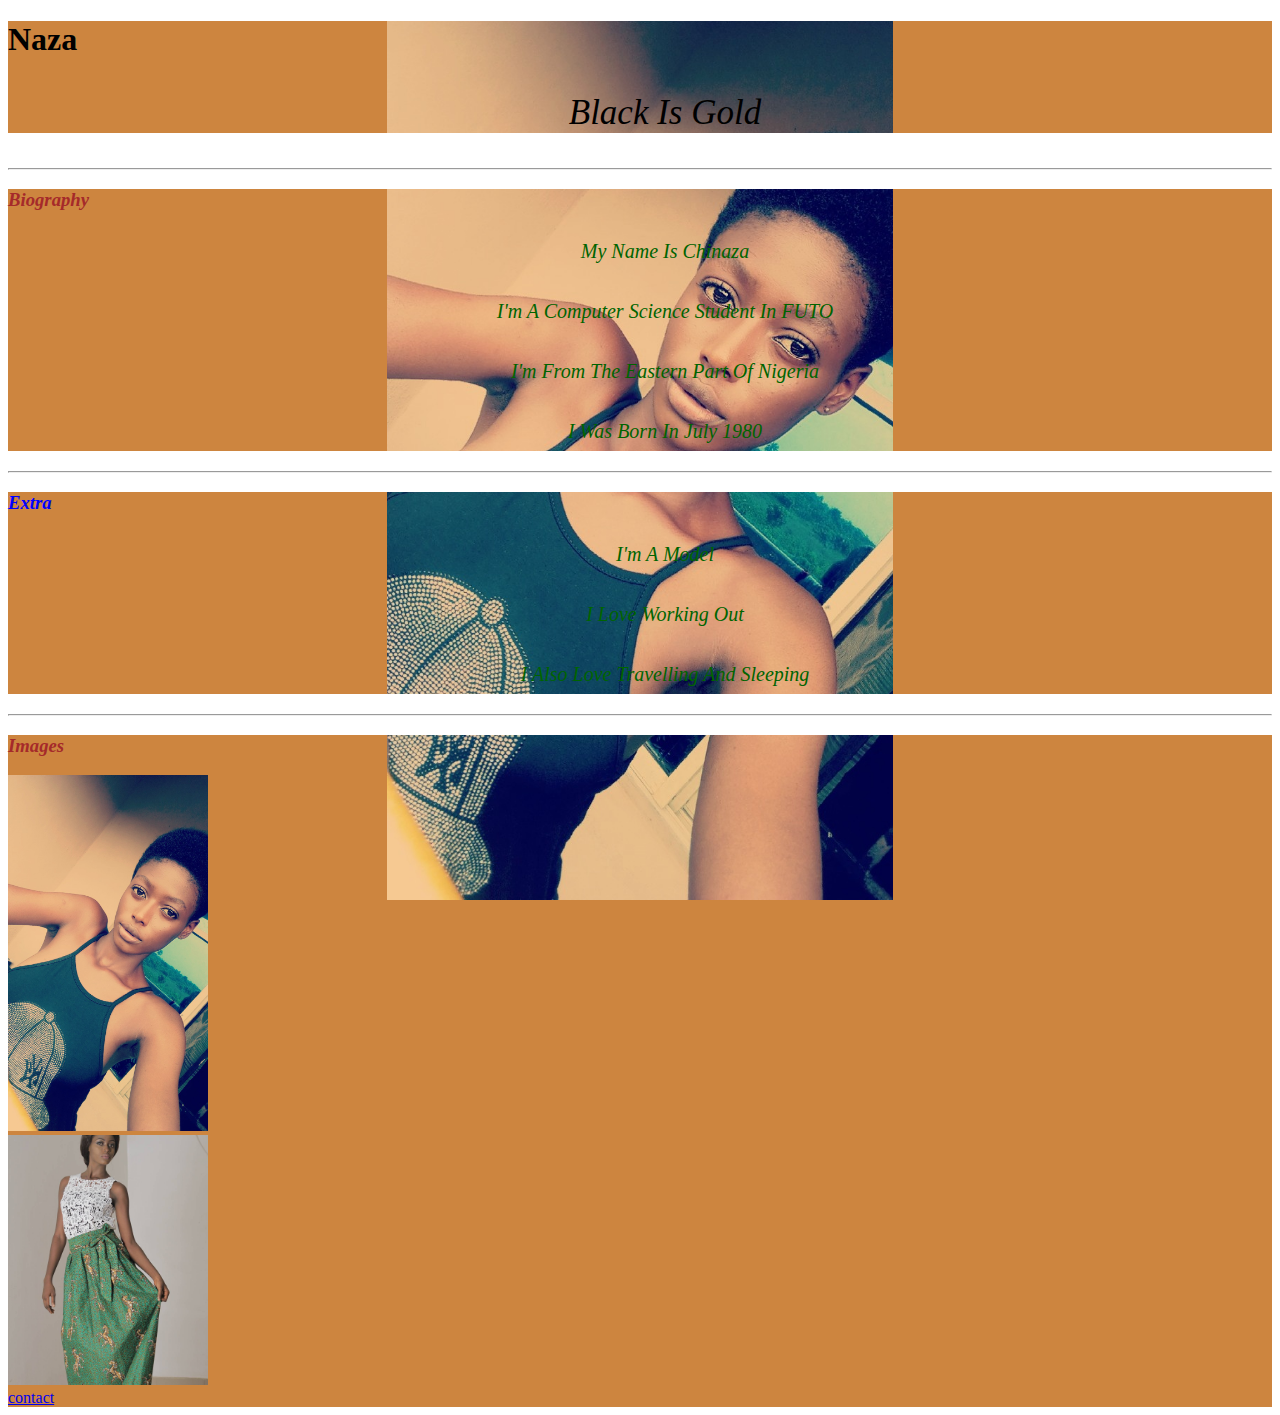
<file: asgn.html>
<!DOCTYPE html>
<html>
    <Head>
        <title>assignment1</title>
        <meta charset="utf-8">
        <meta name="keyword" content="naza biography images">
        <link rel="stylesheet" href="css/styling.css">
    </Head>

<body>
  <div>
    <h1>Naza</h1>
    <p class="preferred">Black is gold</p>
</div>
<hr/>
<div>
    <h3>Biography</h3>
    <p>My name is Chinaza </p>
    <p>I'm a computer science student in FUTO</p>
    <p>I'm from the eastern part of Nigeria</p>
    <p>I was born in July 1980</p>
</div>
<hr/>
<div>
    <h3 id="exception">Extra</h3>
    <p>I'm a model</p>
    <p>I love working out</p>
    <p>I also love travelling and sleeping </p>
</div>
<hr/>
<div>
<h3>Images</h3>
<img src="images/naza.jpg" alt="use avatar" width="200" lenght="200">
<div>
<img src="images/naa.png" alt="use avatar" width="200" lenght="200">
</div>
<a href="contact.html" target="_blank"> <div>contact</div></a>
</div>
</body>
</html>
</file>
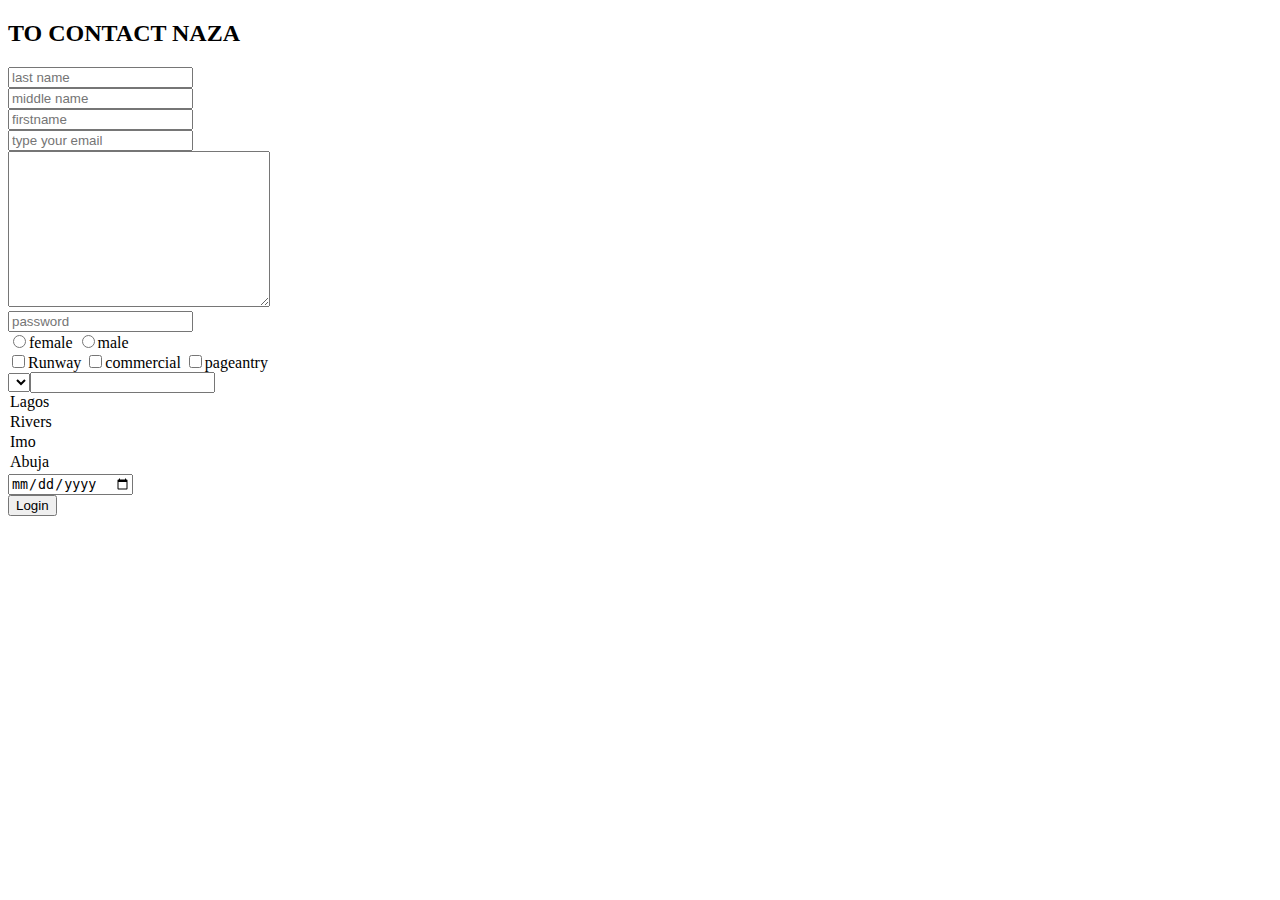
<file: contact.html>
<!DOCTYPE html>
<html>
    <head>
        <title>Contact </title>
        <meta charset="utf-8">
        <meta name="kerword" content="forms">
    </head>
    <body>
        <h2>TO CONTACT NAZA</h2>
        <form>
            <input type="text" placeholder="last name" required>
            <br/>
            <input type="text" placeholder="middle name">
            <br/>
            <input type="text" placeholder="firstname" required>
            <br/>
            <input type="email" placeholder="type your email" required>
            <br/>
            <textarea cols="30" rows="10"></textarea>
            <br/>
            <input type="password" placeholder="password">
            <br/>
            <input type="radio" name="gender">female
            <input type="radio" name="gender">male
            <br/>
            <input type="checkbox" name="model">Runway
            <input type="checkbox" name="model">commercial
            <input type="checkbox" name="model">pageantry
            <br/>
            <select>
                <input name="state">
                   <option>Lagos</option>
                   <option>Rivers</option>
                   <option>Imo</option>
                   <option>Abuja</option>
                </select> 
            
            <input type="date">
            <br/>
            <input type="submit" value="Login">
           

        </form>
    </body>
</html>
</file>
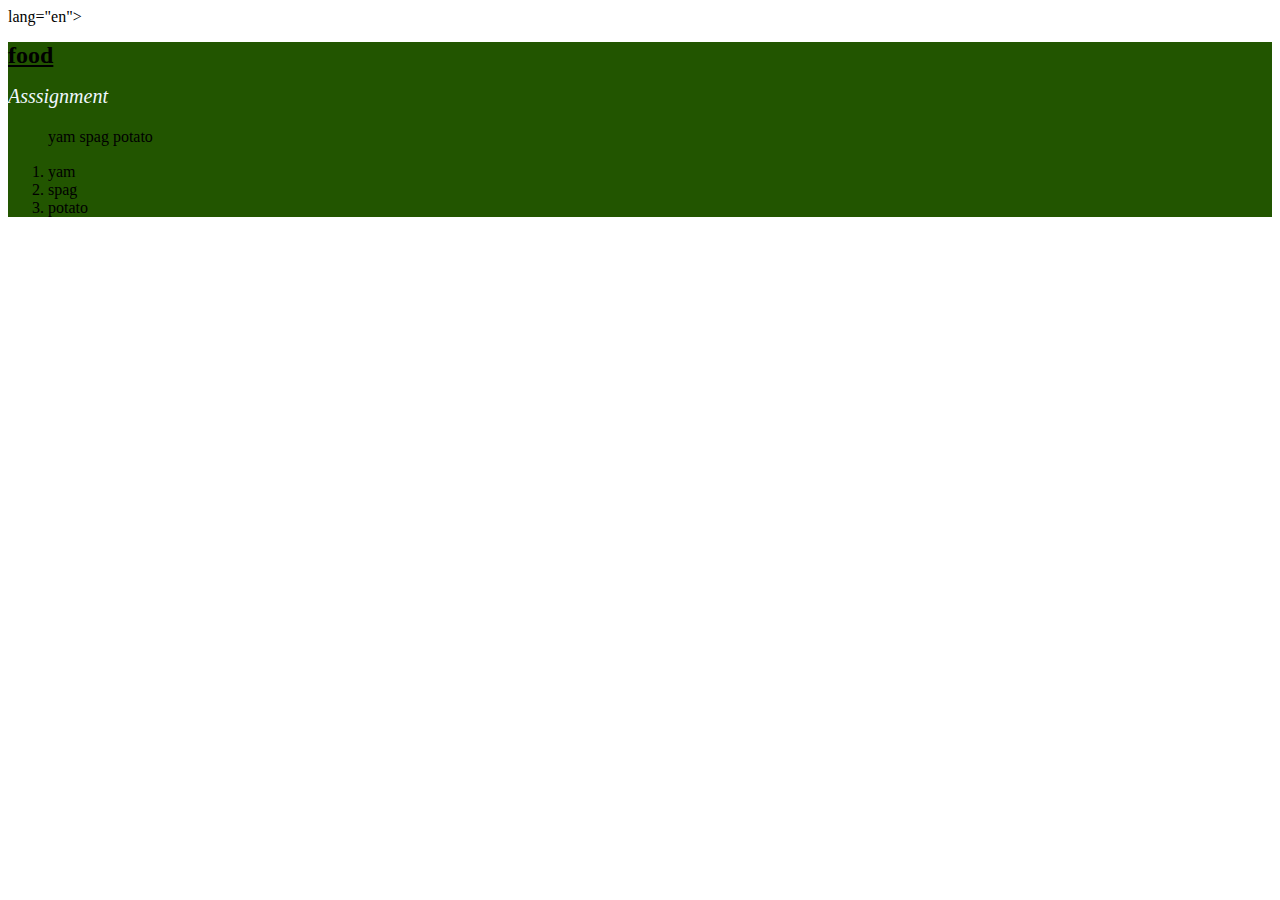
<file: exp.html>
<!DOCTYPE html>
<html> lang="en">
    <head>
        <title>makeupclass.com</title>
        <meta charset="utf-8">
        <meta name="viewport" content="width=device-width, initial-scale=1.0">
        <style>
        div{
            height:em;
            background-color: #250;
        }
        h1{
            font-size: 150%;
            text-decoration: underline;
        }
        ul li{
            list-style-type: none;
            display: inline;
        }
        a{
            text-decoration: none;
            color: aliceblue;
            font-style: oblique;
            font-size: 20px;
        }
        a:hover{
            font-size: 30px;
            color: aqua;
            background-color: black;
        }
        
             </style>
    </head>
    <body>
        <div>
            <h1>food</h1>
            <a href="asgn.html">Asssignment</a>
            </a>
            <ul>
                <li><a href="we.html"></a>yam</li>
                <li><a href="we.html"> </a>spag</li>
                <li>potato</li>
            </ul>
            <ol>
                <li>yam</li>
                <li>spag</li>
                <li>potato</li>
            </ol>
        </div>
    </body>
</html>
</file>
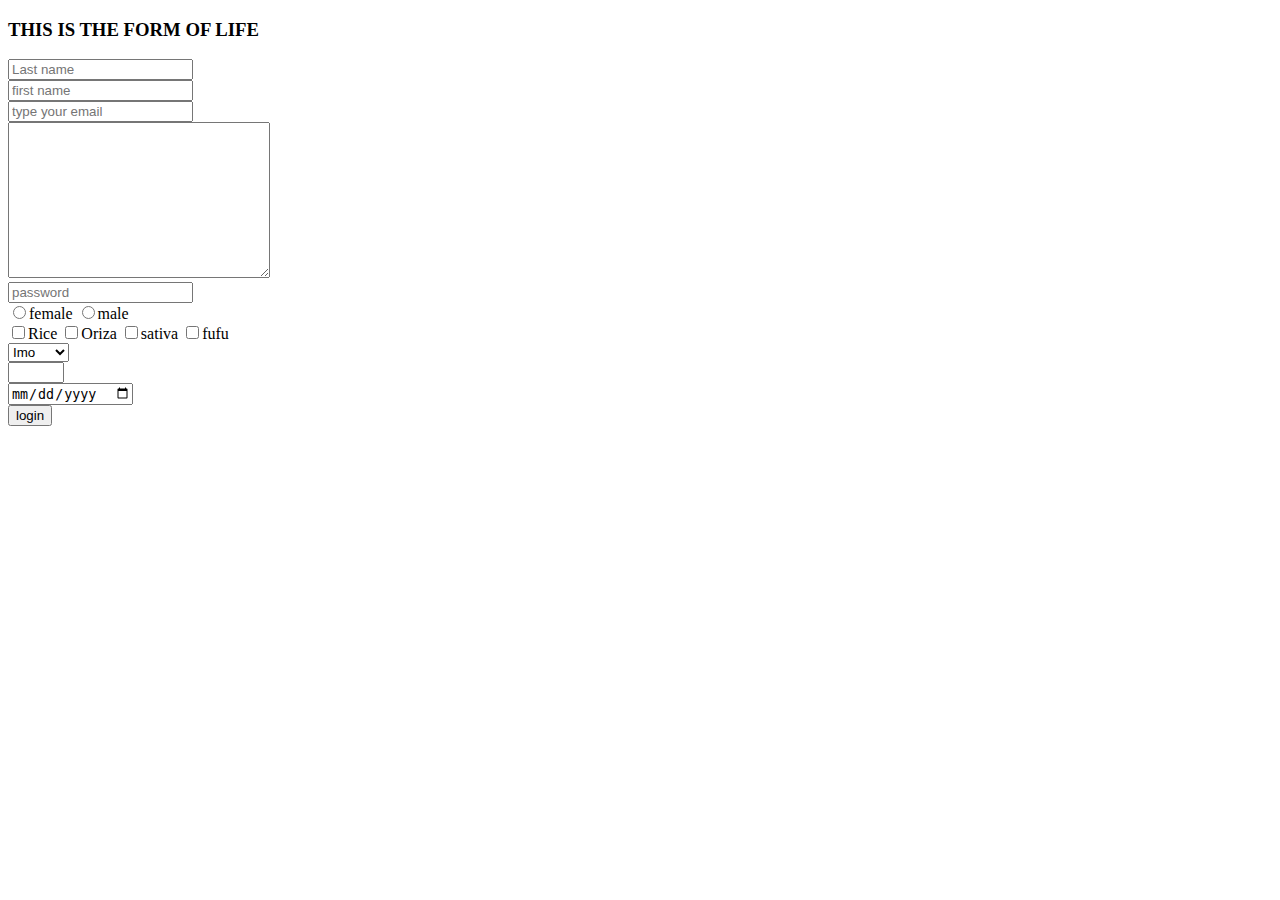
<file: form.html>
<!DOCTYPE html>
<html>
    <head>
        <title>document</title>
        <meta charset="UTF-8">
        <meta name="keyword" content="forms">
    </head>

    <body>
        <h3>THIS IS THE FORM OF LIFE</h3>
        <form>
<input type="text" placeholder="Last name">
<br/>
<input type="text" placeholder="first name">
<br/>
<input type="email" placeholder="type your email" required>
<br/>
<textarea cols="30" rows="10"></textarea>
<br/>
<input type="password" placeholder="password" required>
<br/>
<input type="radio" name="gender">female
<input type="radio" name="gender">male
<br/>
<input type="checkbox" name="food">Rice
<input type="checkbox" name="food">Oriza
<input type="checkbox" name="food">sativa
<input type="checkbox" name="food">fufu
<br/>
<select name="state">
     <option>Imo</option>
     <option>Enugu</option>
     <option>abia</option>
     <option>Eko</option>

</select>
<br/>
<input type="number" min="10" max="80" step="2">
<br/>
<input type="date">
<br/>
<input type="submit" value="login">

        </form>
    </body>
</html>
</file>
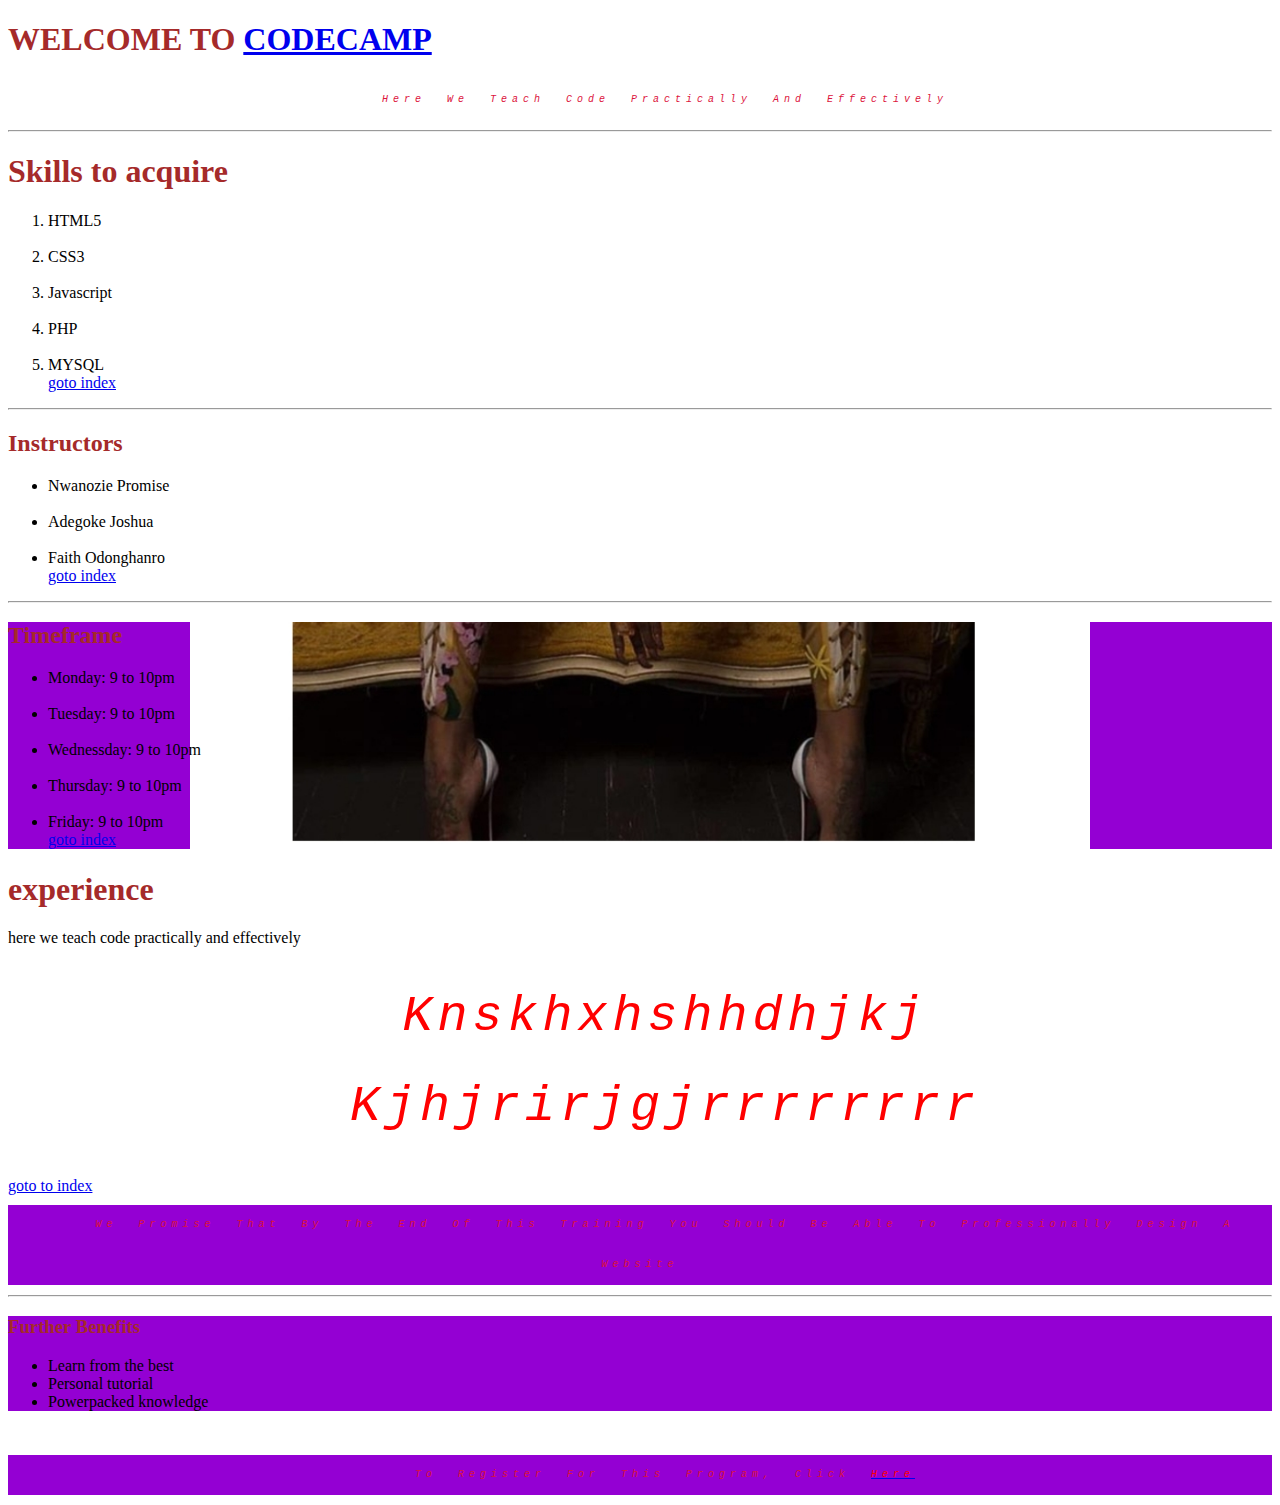
<file: we.html>
<!DOCTYPE html>
<html>
    <head>
        <title>makeupclass.com</title>
        <meta charset="utf-8">
        <meta name="keyword" content="html5 css3 javascript PHP MYSQL web development">
        <link rel="stylesheet" href="css/stylize.css">
    </head>
    <body>
        <div>
            <h1>WELCOME TO <a href="index.html" target="_blank">CODECAMP</a></h1>
            <P>Here we teach code practically and effectively</P>
        </div>
        <hr/>
        <div>
            <h1>Skills to acquire</h1>
            <ol>
                <li>HTML5</li>
                <br/>
                <li>CSS3</li>
                <br/>
                <li>Javascript</li>
                <br/>
                <li>PHP</li>
                <br/>
                <li>MYSQL</li>
                <a href="index.html" target="_self"> goto index</a>
            </ol>
        </div>
        <hr/>
        <div>
            <h2>Instructors</h2>
            <ul>
                    <li>Nwanozie Promise</li>
                    <br/>
                    <li>Adegoke Joshua</li>
                    <br>
                    <li>Faith Odonghanro</li>
                    <a href="index.html" target="_self">goto index</a>
                        
            </ul>
        </div>
        <hr/>
        <div class="odd">
            <h2>Timeframe</h2>
            <ul>
                    <li>Monday: 9 to 10pm</li>
                    <br>
                    <li>Tuesday: 9 to 10pm</li>
                    <br>
                    <li>Wednessday: 9 to 10pm</li>
                    <br>
                    <li>Thursday: 9 to 10pm</li>
                    <br>
                    <li>Friday: 9 to 10pm</li>
                    <a href="index.html" target="_self">goto index</a>    
            </ul>
        </div>
             <h1 id="exception">experience</h1>
             <pclass="hated">here we teach code practically and effectively</p>
             <p class="hated jagonz">knskhxhshhdhjkj</p>
             <P class="hated jagonz">kjhjrirjgjrrrrrrrr</P>
             <a href="index.html" target="_self">goto to index</a>
        <div class="even">
            <p>we promise that by the end of this training you should be able to professionally design a website</p>
        </div>
        <hr/>
        <div class="odd">
            <h3>Further Benefits</h3>
            <ul>
                <li>Learn from the best</li>
                <li>Personal tutorial</li>
                <li>Powerpacked knowledge</li>
            </ul>
        </div>
        <br/>
        <div class="even">
            <p>To register for this program, click <a href="second.html"><span style="color:red">here</span></a></p>
        </div>
    </body>
</html>
</file>
<file: css/styling.css>
div{
    background-color:peru;
    background-image: url(../images/naza.jpg);
    background-size: contain;
    background-repeat: no-repeat;
    background-position: center;
    background-attachment: fixed;
}
h1{
    color: black
}
h3{
    color: brown
}
p{
    color: darkgreen;
    text-align: center;
    text-transform: capitalize;
    text-indent: 50px;
    font-size: 20px;
    line-height: 40px;
    font-style: oblique;
}
h3{
    font-style: italic
}
.preferred{
    color: black;
    font-size: 35px;
    font-style: oblique
}
#exception{
    color: blue
}
</file>
<file: css/stylize.css>
h1,h2,h3,h4,h5,h6{
    color: brown
}

p{
    color: aqua
}
.hated{
    color: red
}
.jagonz{
    font-size:  50px;
}
#expception{
    color: orangered
}
.odd{
    background-color: darkviolet;
    background-image: url(../images/naaa.jpg);
    background-size: contain;
    background-repeat: no-repeat;
    background-position: center;
    background-attachment: fixed
}

.even{
    background-color: darkviolet;
    background-image: url(../images/naaa.jpg);
    background-size: contain;
    background-repeat: no-repeat;
    background-position: center;
    background-attachment: fixed
}
p{
    color: crimson;
    text-align: center;
    text-transform: capitalize;
    text-indent: 50px;
    letter-spacing: 5px;
    word-spacing: 10px;
    line-height: 40px;
    font-size: 10px;
    font-weight: 900px;
    font-style: italic;
    font-family: monospace;
}
</file>
